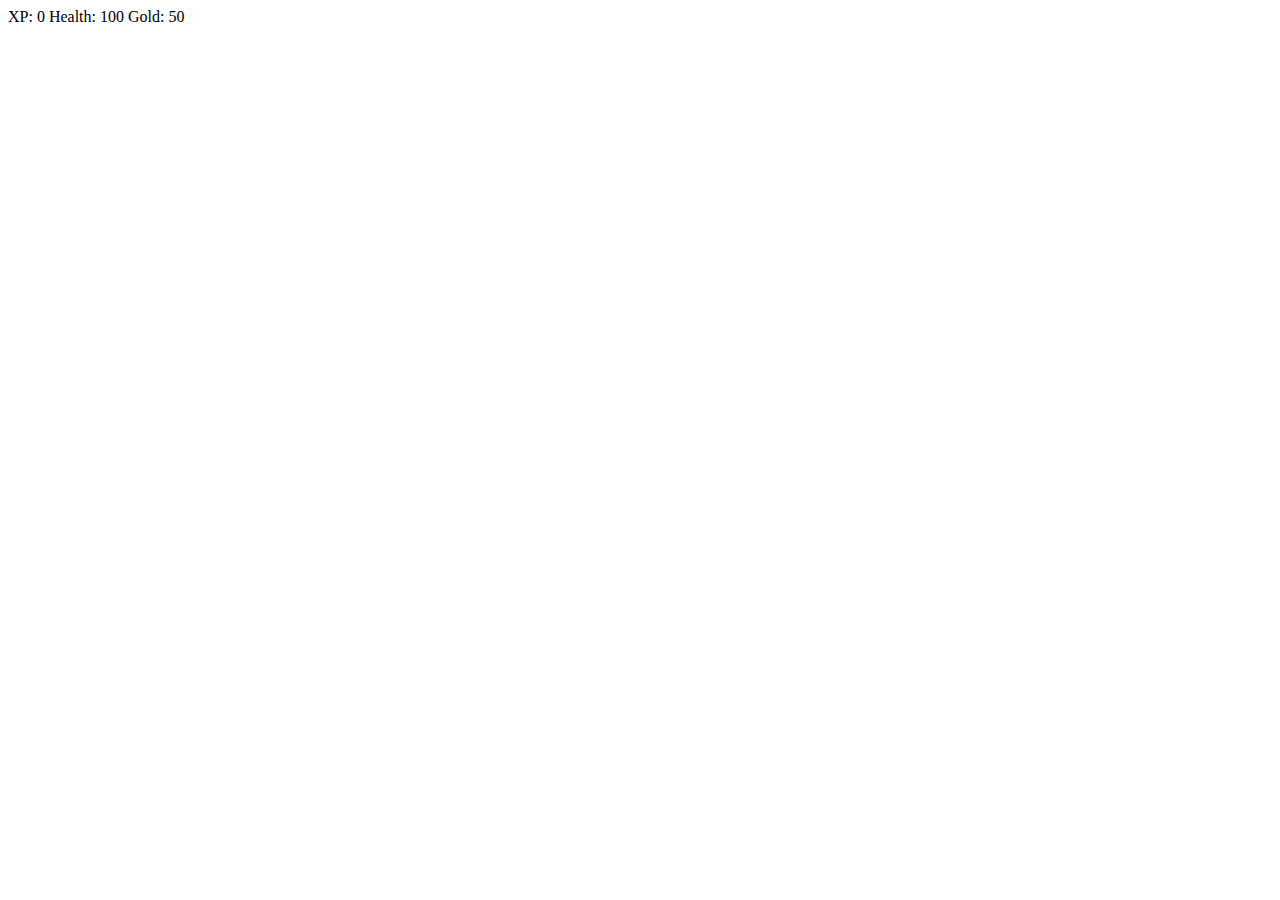
<file: 03/index.html>
<body>
    <div id="game">
        <div id="stats">
    <span class="stat">XP: 0</span>
    <span class="stat">Health: 100</span>
    <span class="stat">Gold: 50</span>
        </div>
        <div id="controls"></div>
        <div id="monsterStats"></div>
        <div id="text"></div>
    </div>
</body>
</file>
